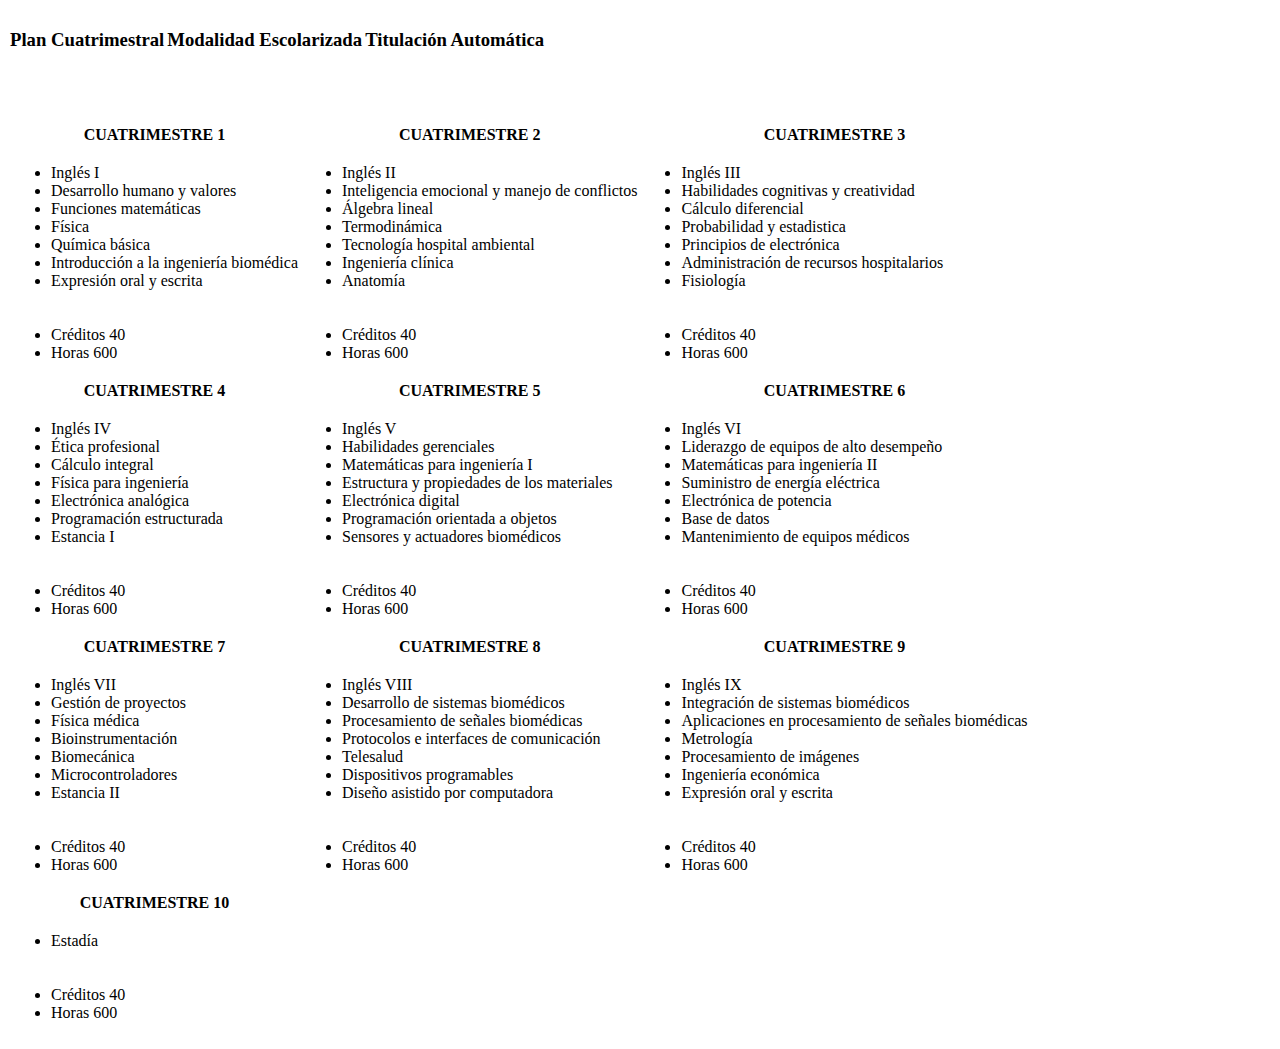
<file: botones/materias.html>
<!DOCTYPE html>
<html lang="en">
<head>
	<meta charset="UTF-8">
	<meta name="viewport" content="width=device-width, initial-scale=1.0">
	<title>Materias</title>
</head>
<body>
	<div class="tab-pane fade show active" id="plan_de_estudios" role="tabpanel" aria-labelledby="plan_de_estudios">
		<table border="0" cellpadding="1" cellspacing="1" class="table">
<tbody>
<tr class="info">
<td>
<h3>Plan Cuatrimestral</h3>
</td>
<td>
<h3>Modalidad Escolarizada</h3>
</td>
<td>
<h3>Titulación Automática</h3>
</td>
</tr>
</tbody>
</table>

<p>&nbsp;</p>

<table class="table">
<tbody>
<tr>
</tr>
<tr class="info">
<th>CUATRIMESTRE 1</th>
<th>CUATRIMESTRE 2</th>
<th>CUATRIMESTRE 3</th>
</tr>
<tr>
<td>
<ul class="list-group">
<li class="list-group-item">Inglés I</li>
<li class="list-group-item">Desarrollo humano y valores</li>
<li class="list-group-item">Funciones matemáticas</li>
<li class="list-group-item">Física</li>
<li class="list-group-item">Química básica</li>
<li class="list-group-item">Introducción a la ingeniería biomédica</li>
<li class="list-group-item">Expresión oral y escrita</li>
</ul>
</td>
<td>
<ul class="list-group">
<li class="list-group-item">Inglés II</li>
<li class="list-group-item">Inteligencia emocional y manejo de conflictos</li>
<li class="list-group-item">Álgebra lineal</li>
<li class="list-group-item">Termodinámica</li>
<li class="list-group-item">Tecnología hospital ambiental</li>
<li class="list-group-item">Ingeniería clínica</li>
<li class="list-group-item">Anatomía</li>
</ul>
</td>
<td>
<ul class="list-group">
<li class="list-group-item">Inglés III</li>
<li class="list-group-item">Habilidades cognitivas y creatividad</li>
<li class="list-group-item">Cálculo diferencial</li>
<li class="list-group-item">Probabilidad y estadistica</li>
<li class="list-group-item">Principios de electrónica</li>
<li class="list-group-item">Administración de recursos hospitalarios</li>
<li class="list-group-item">Fisiología</li>
</ul>
</td>
</tr>
<tr>
<td>
<ul class="list-group">
<li class="list-group-item">Créditos&nbsp;40</li>
<li class="list-group-item">Horas 600</li>
</ul>
</td>
<td>
<ul class="list-group">
<li class="list-group-item">Créditos&nbsp;40</li>
<li class="list-group-item">Horas 600</li>
</ul>
</td>
<td>
<ul class="list-group">
<li class="list-group-item">Créditos&nbsp;40</li>
<li class="list-group-item">Horas 600</li>
</ul>
</td>
</tr>
<tr class="info">
<th>CUATRIMESTRE 4</th>
<th>CUATRIMESTRE 5</th>
<th>CUATRIMESTRE 6</th>
</tr>
<tr>
<td>
<ul class="list-group">
<li class="list-group-item">Inglés IV</li>
<li class="list-group-item">Ética profesional</li>
<li class="list-group-item">Cálculo integral</li>
<li class="list-group-item">Física para ingeniería</li>
<li class="list-group-item">Electrónica analógica</li>
<li class="list-group-item">Programación estructurada</li>
<li class="list-group-item">Estancia I</li>
</ul>
</td>
<td>
<ul class="list-group">
<li class="list-group-item">Inglés V</li>
<li class="list-group-item">Habilidades gerenciales</li>
<li class="list-group-item">Matemáticas para ingeniería I</li>
<li class="list-group-item">Estructura y propiedades de los materiales</li>
<li class="list-group-item">Electrónica digital</li>
<li class="list-group-item">Programación orientada a objetos</li>
<li class="list-group-item">Sensores y actuadores biomédicos</li>
</ul>
</td>
<td>
<ul class="list-group">
<li class="list-group-item">Inglés VI</li>
<li class="list-group-item">Liderazgo de equipos de alto desempeño</li>
<li class="list-group-item">Matemáticas para ingeniería II</li>
<li class="list-group-item">Suministro de energía eléctrica</li>
<li class="list-group-item">Electrónica de potencia</li>
<li class="list-group-item">Base de datos</li>
<li class="list-group-item">Mantenimiento de equipos médicos</li>
</ul>
</td>
</tr>
<tr>
<td>
<ul class="list-group">
<li class="list-group-item">Créditos&nbsp;40</li>
<li class="list-group-item">Horas 600</li>
</ul>
</td>
<td>
<ul class="list-group">
<li class="list-group-item">Créditos&nbsp;40</li>
<li class="list-group-item">Horas 600</li>
</ul>
</td>
<td>
<ul class="list-group">
<li class="list-group-item">Créditos&nbsp;40</li>
<li class="list-group-item">Horas 600</li>
</ul>
</td>
</tr>
<tr class="info">
<th>CUATRIMESTRE 7</th>
<th>CUATRIMESTRE 8</th>
<th>CUATRIMESTRE 9</th>
</tr>
<tr>
<td>
<ul class="list-group">
<li class="list-group-item">Inglés VII</li>
<li class="list-group-item">Gestión de proyectos</li>
<li class="list-group-item">Física médica</li>
<li class="list-group-item">Bioinstrumentación</li>
<li class="list-group-item">Biomecánica</li>
<li class="list-group-item">Microcontroladores</li>
<li class="list-group-item">Estancia II</li>
</ul>
</td>
<td>
<ul class="list-group">
<li class="list-group-item">Inglés VIII</li>
<li class="list-group-item">Desarrollo de sistemas biomédicos</li>
<li class="list-group-item">Procesamiento de señales biomédicas</li>
<li class="list-group-item">Protocolos e interfaces de comunicación</li>
<li class="list-group-item">Telesalud</li>
<li class="list-group-item">Dispositivos programables</li>
<li class="list-group-item">Diseño asistido por computadora</li>
</ul>
</td>
<td>
<ul class="list-group">
<li class="list-group-item">Inglés IX</li>
<li class="list-group-item">Integración de sistemas biomédicos</li>
<li class="list-group-item">Aplicaciones en procesamiento de señales biomédicas</li>
<li class="list-group-item">Metrología</li>
<li class="list-group-item">Procesamiento de imágenes</li>
<li class="list-group-item">Ingeniería económica</li>
<li class="list-group-item">Expresión oral y escrita</li>
</ul>
</td>
</tr>
<tr>
<td>
<ul class="list-group">
<li class="list-group-item">Créditos&nbsp;40</li>
<li class="list-group-item">Horas 600</li>
</ul>
</td>
<td>
<ul class="list-group">
<li class="list-group-item">Créditos&nbsp;40</li>
<li class="list-group-item">Horas 600</li>
</ul>
</td>
<td>
<ul class="list-group">
<li class="list-group-item">Créditos&nbsp;40</li>
<li class="list-group-item">Horas 600</li>
</ul>
</td>
</tr>
<tr class="info">
<th>CUATRIMESTRE 10</th>
<td>&nbsp;</td>
<td>&nbsp;</td>
</tr>
<tr>
<td>
<ul class="list-group">
<li class="list-group-item">Estadía</li>
</ul>
</td>
<td>&nbsp;</td>
<td>&nbsp;</td>
</tr>
<tr>
<td>
<ul class="list-group">
<li class="list-group-item">Créditos&nbsp;40</li>
<li class="list-group-item">Horas 600</li>
</ul>
</td>
<td>&nbsp;</td>
<td>&nbsp;</td>
</tr>
</tbody>
</table>
		
</div>
</body>
</html>
</file>
